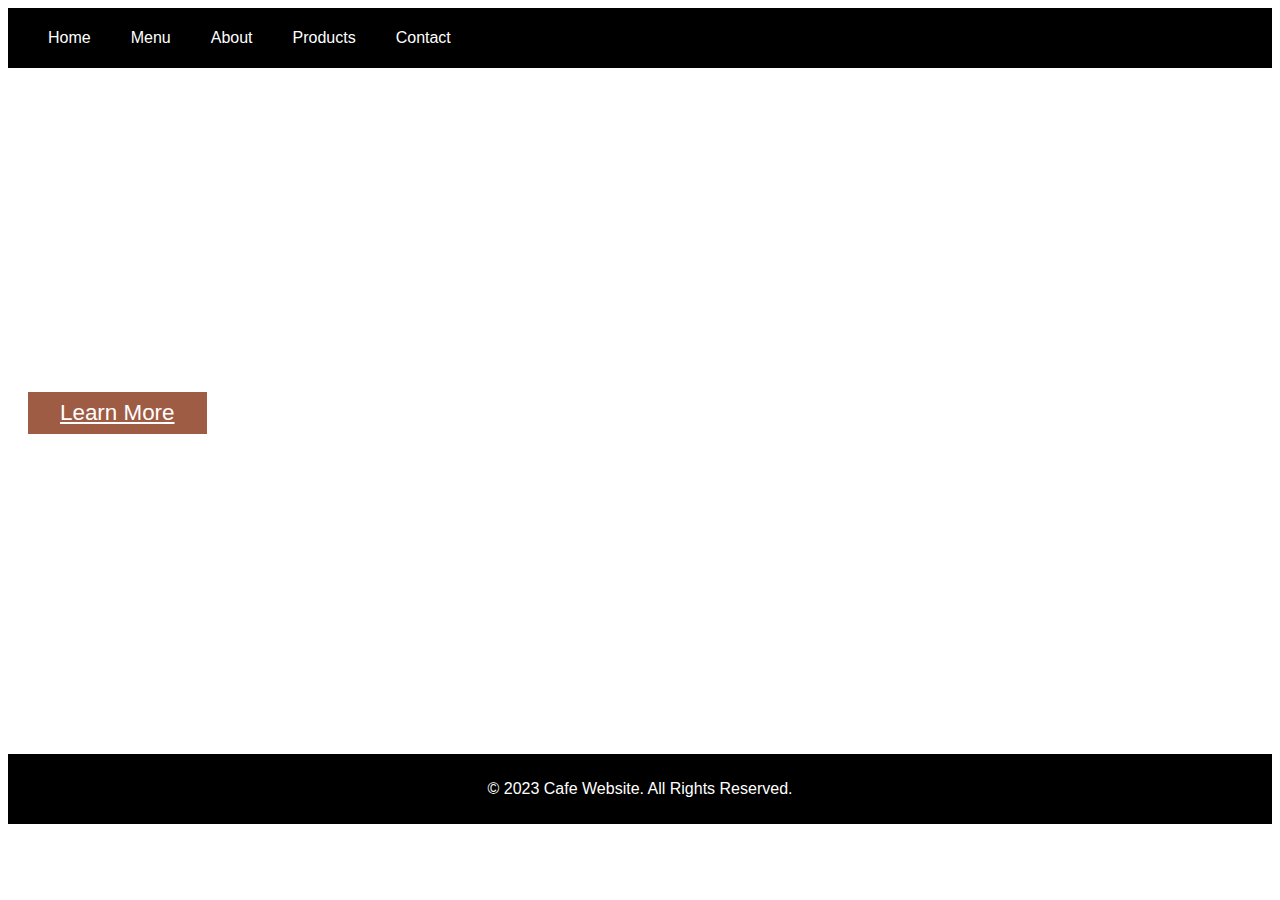
<file: aboutus.html>
<!DOCTYPE html>
<html lang="en">
<head>
    <meta charset="UTF-8">
    <meta name="viewport" content="width=device-width, initial-scale=1.0">
    <title>About Us</title>
    <link rel="stylesheet" href="style.css">
</head>
<style>
h3{
    align-items: center;
}

/* Global styles */
body {
    font-family: Arial, sans-serif;
    color: white;
}


/* About Us section */
.about-us {
    border: 1px solid #ddd;
    border-radius: 5px;
    height: 800px;
}

footer {
    text-align: center;
    background-color: black;
    color:white;
    padding: 10px;
    margin-top: 320px;
}
.btn {
   margin-left: 20px;
}
body{
    background-image: url("https://miro.medium.com/v2/resize:fill:1200:1200/g:fp:0.82:0.47/1*njE2UVPnj-p4G-x6kYWIhw.jpeg");
}

.navbar {
        background-color: black;
        display: flex;
        align-items: center;
        width: 100%;
        height:60px;
    }
    
    .navbar a{
        text-decoration: none;
        color:white;
        margin-left: 40px;
    }
    .navbar a:hover{
        cursor: pointer;
        font-weight: bolder;
    }




</style>
<body>
    <div class="navbar">
        <a href="index.html">Home</a>
        <a href="menu.html">Menu</a>
        <a href="aboutus.html">About</a>
        <a href="Products.html">Products</a>
        <a href="contact.html">Contact</a>
    </div>
    <header>
        <h1>About Us</h1>
    </header>
     
    <div class="content">
        <h3>Your daily dose of Caffeine Delight</h3>
        <p>
            At Coffee Culture, we are passionate about coffee and believe
            that every cup tells a story. We are a cozy coffee shop located
            in the heart of the city, dedicated to providing an exceptional
            coffee experience to our customers. Our love for coffee has led
            us on a voyage of exploration and discovery, as we travel the
            world in search of the finest coffee beans, carefully roasted
            and brewed to perfection.
        </p>
        <p>
            We are a cozy coffee shop dedicated to serving high-quality, handcrafted beverages in a relaxed
            environment.Welcome to Coffee Culture, where every cup tells a story.Our journey began with a
            passion for crafting exceptional coffee experiences. We believe that coffee is more than just a drink; it's a
            catalyst for meaningful connections and moments of delight
        </p>
        <a href="team.html" class="btn btn-dark text-decoration-none">Learn More</a>
    </div>
    <footer>
        <p>&copy; 2023 Cafe Website. All Rights Reserved.</p>
    </footer>
</body>
</html>
</file>
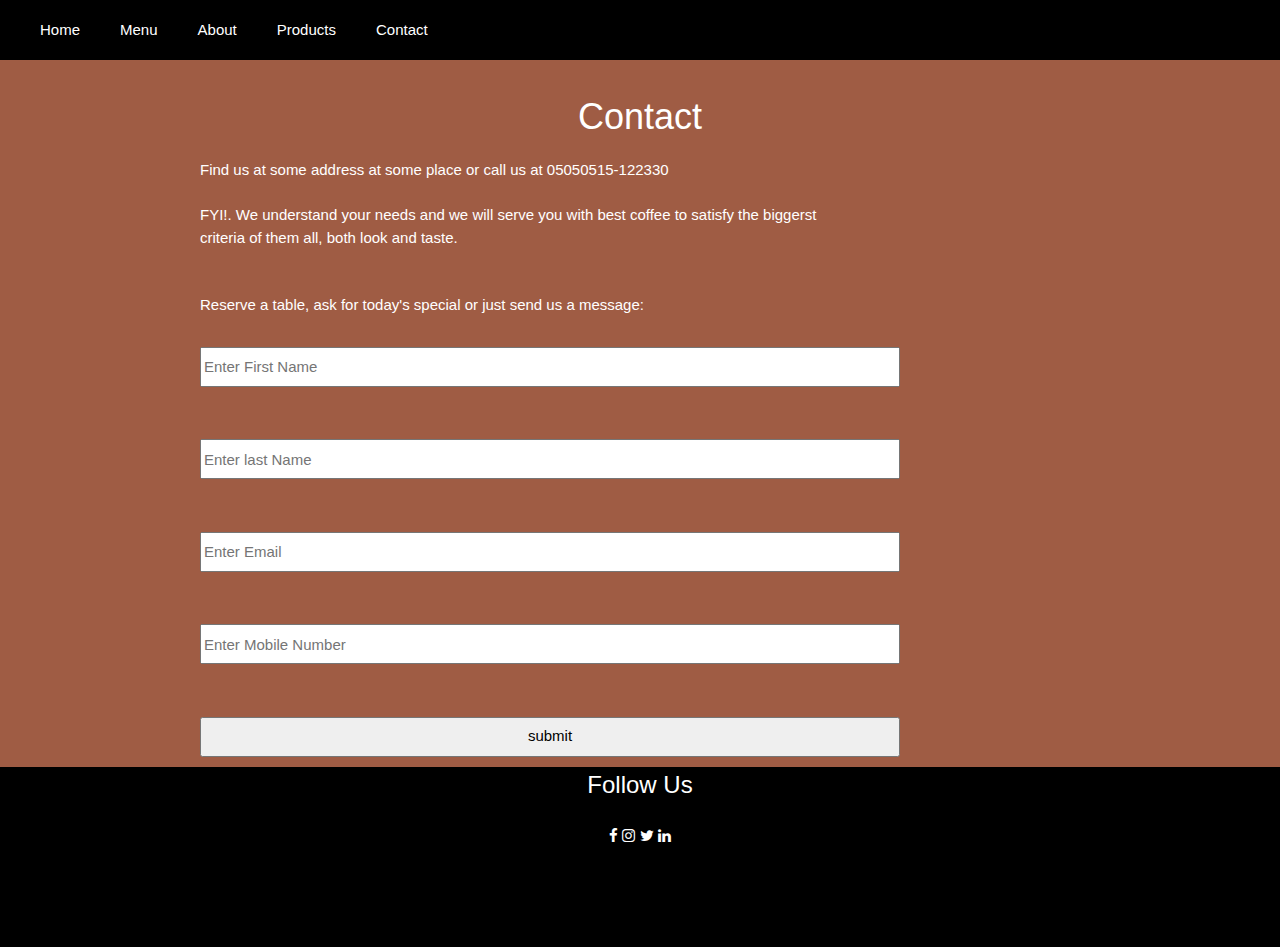
<file: contact.html>
<?php include('process_contact_form') ?>
<!DOCTYPE html>
<html lang="en">
<head>
    <meta charset="UTF-8">
    <meta name="viewport" content="width=device-width, initial-scale=1.0">
    <title>Document</title>
    <link rel="stylesheet" href="https://www.w3schools.com/w3css/4/w3.css">
    <link rel="stylesheet" href="https://www.w3schools.com/lib/w3-theme-black.css">
    <link rel="stylesheet" href="https://cdnjs.cloudflare.com/ajax/libs/font-awesome/4.7.0/css/font-awesome.min.css">
</head>
<style>
    body{
        background-color:#9F5C44;
        color: white;
    }
    .image{
        width: 100%;
    }
    h1{
        text-align: center;
        margin-top: 30px;
    }
    .container p{
        margin-left: 200px;
        font-family: Arial, Helvetica, sans-serif;
    }
    input,button{
        margin-left: 200px;
        display: block;
        width: 700px;
        height: 40px;
        margin-top: 30px;
    }
    footer{
        width: 100%;
        margin-top: 0px;
        height: 180px;
        background-color: black;
        color: white;
        text-align: center;
    
    }
    .navbar {
        background-color: black;
        display: flex;
        align-items: center;
        width: 100%;
        height:60px;
    }
    
    .navbar a{
        text-decoration: none;
        color:white;
        margin-left: 40px;
    }
    .navbar a:hover{
        cursor: pointer;
        font-weight: bolder;
    }
    </style>
<body>
    <div class="navbar">
        <a href="index.html">Home</a>
        <a href="menu.html">Menu</a>
        <a href="aboutus.html">About</a>
        <a href="Products.html">Products</a>
        <a href="contact.html">Contact</a>
    </div>
    <div class="container">
        <h1>Contact</h1>
        <p>Find us at some address at some place or call us at 05050515-122330
            <br>
            <br>
            FYI!. We understand your needs and we will serve you with best coffee to satisfy the biggerst 
            <br>
            criteria of them all, both look and taste.
            <br>
            <br>
            <br>
            Reserve a table, ask for today's special or just send us a message:</p>
           
            <div class="contact-us">
                <form action="save.php" method="post">
                    <input type="text" name="fname"   class="form-control" placeholder="Enter First Name"> <br>
                    <input type="text" name="lname"  class="form-control" placeholder="Enter last Name"> <br>
                    <input type="email" name="email"  class="form-control" placeholder="Enter Email"> <br>
                    <input type="text" name="mobile"  class="form-control" placeholder="Enter Mobile Number"> <br>
                    <input type="submit" class="form-control submit" value="submit" >
                </form>
            </div>
    </div>
    <footer>
        <h3>Follow Us</h3>
        <p class="fa fa-facebook"></p>
        <p class="fa fa-instagram"></p>
        <p class="fa fa-twitter"></p>
        <p class="fa fa-linkedin"></p>
    </footer>
</body>
</html>
</file>
<file: style.css>
:root {
    --main-color: #9F5C44;
    --second-color: #64342C;
    --third-color: #644C2C;
    --fourth-color: #392414;
    --fifth-color: #1F232C;
    --sixth-color:white;
    --black: #13131a;
    --bg: #000000;
    --border: .1rem solid rgba(255,255,255,.3);
}
h1 {
    font-size: 3rem;
    text-transform: uppercase;
    color: var(--sixth-color);
    margin-left: 700px;
    margin-bottom: 40px;
}

h2 {
    font-size: 2rem;
    color: var(--sixth-color);
}


/* Add this CSS to your external stylesheet or within a <style> tag in your HTML document */
#checkout-form {
    color: white; /* Set text color to white for the entire form */
}

#checkout-form label {
    color: white; /* Set text color to white for labels */
}

#checkout-form input[type="text"],
#checkout-form input[type="tel"],
#checkout-form input[type="email"],
#checkout-form textarea {
    color: white; /* Set text color to white for input and textarea elements */
}

/* Additional styles for input and textarea elements if needed */
#checkout-form input[type="text"],
#checkout-form input[type="tel"],
#checkout-form input[type="email"],
#checkout-form textarea {
    background-color: rgba(255, 255, 255, 0.1); /* Example background color with transparency */
    border: 1px solid white; /* Example border color */
    padding: 8px; /* Example padding */
}

.navbar {
    background-color: black;
    display: flex;
    align-items: center;
    width: 100%;
    height:60px;
}

.navbar a{
    text-decoration: none;
    color:white;
    margin-left: 10px;
}
.navbar a:hover{
    cursor: pointer;
    font-weight: bolder;
}

/* Add this CSS to your external stylesheet or within a <style> tag in your HTML document */
#cart-items-list {
    color: white; /* Set text color to white for the entire list */
}

.btn {
    margin-top: 1rem;
    display: inline-block;
    padding: 0.5rem 2rem; /* Adjust the padding to decrease the button size */
    font-size: 1.4rem; /* Adjust the font size to decrease the button text size */
    color: #fff;
    background-color: var(--main-color);
    cursor: pointer;
}

.btn:hover {
    letter-spacing: .1rem;
    background-color: var(--main-color);
}
</file>
